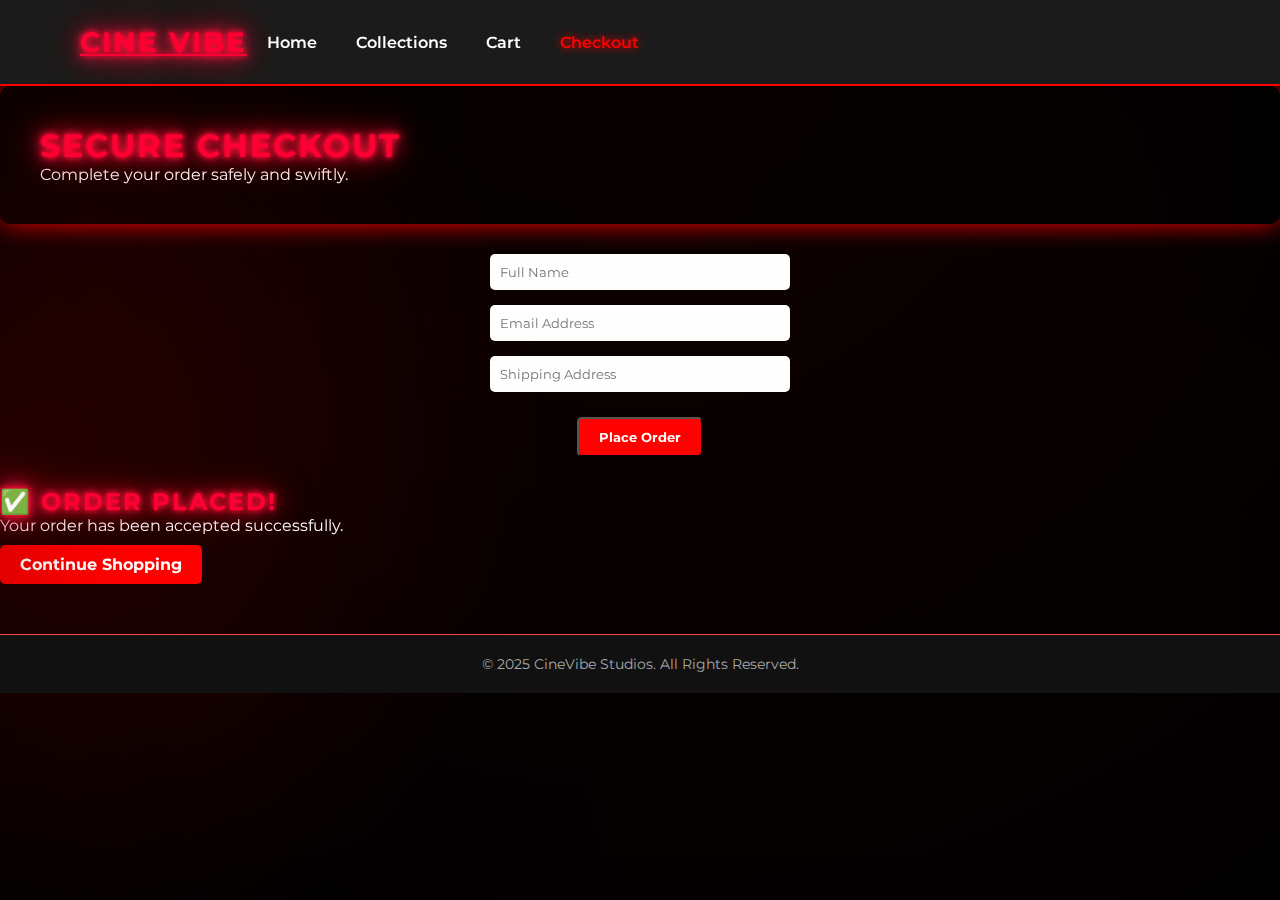
<file: checkout.html>
<!DOCTYPE html>
<html lang="en">
<head>
  <meta charset="UTF-8" />
  <meta name="viewport" content="width=device-width, initial-scale=1.0" />
  <title>Checkout | CineVibe</title>
  <link rel="stylesheet" href="style.css" />
  <link href="https://fonts.googleapis.com/css2?family=Cinzel+Decorative:wght@700&family=Montserrat:wght@400;600&display=swap" rel="stylesheet">
</head>
<body>

  <header class="navbar">
    <div class="nav-container">
      <a href="index.html" class="logo">Cine Vibe</a>
      <nav>
        <a href="index.html">Home</a>
        <a href="collections.html">Collections</a>
        <a href="cart.html">Cart</a>
        <a href="checkout.html" class="active">Checkout</a>
      </nav>
    </div>
  </header>

  <div class="spotlight"></div>
  <div class="film-grain"></div>

  <section class="hero-check">
    <div class="hero-content">
      <h1>Secure <span>Checkout</span></h1>
      <p>Complete your order safely and swiftly.</p>
    </div>
  </section>

  <section class="checkout">
    <form action="#popup">
      <input type="text" placeholder="Full Name" required>
      <input type="email" placeholder="Email Address" required>
      <input type="text" placeholder="Shipping Address" required>
      <button type="submit" class="btn">Place Order</button>
    </form>
  </section>
  <div id="popup" class="popup">
    <div class="popup-content">
      <h2>✅ Order Placed!</h2>
      <p>Your order has been accepted successfully.</p>
      <a href="index.html" class="btn close-btn">Continue Shopping</a>
    </div>
  </div>
  <footer>
    <p>© 2025 CineVibe Studios. All Rights Reserved.</p>
  </footer>

</body>
</html>
</file>
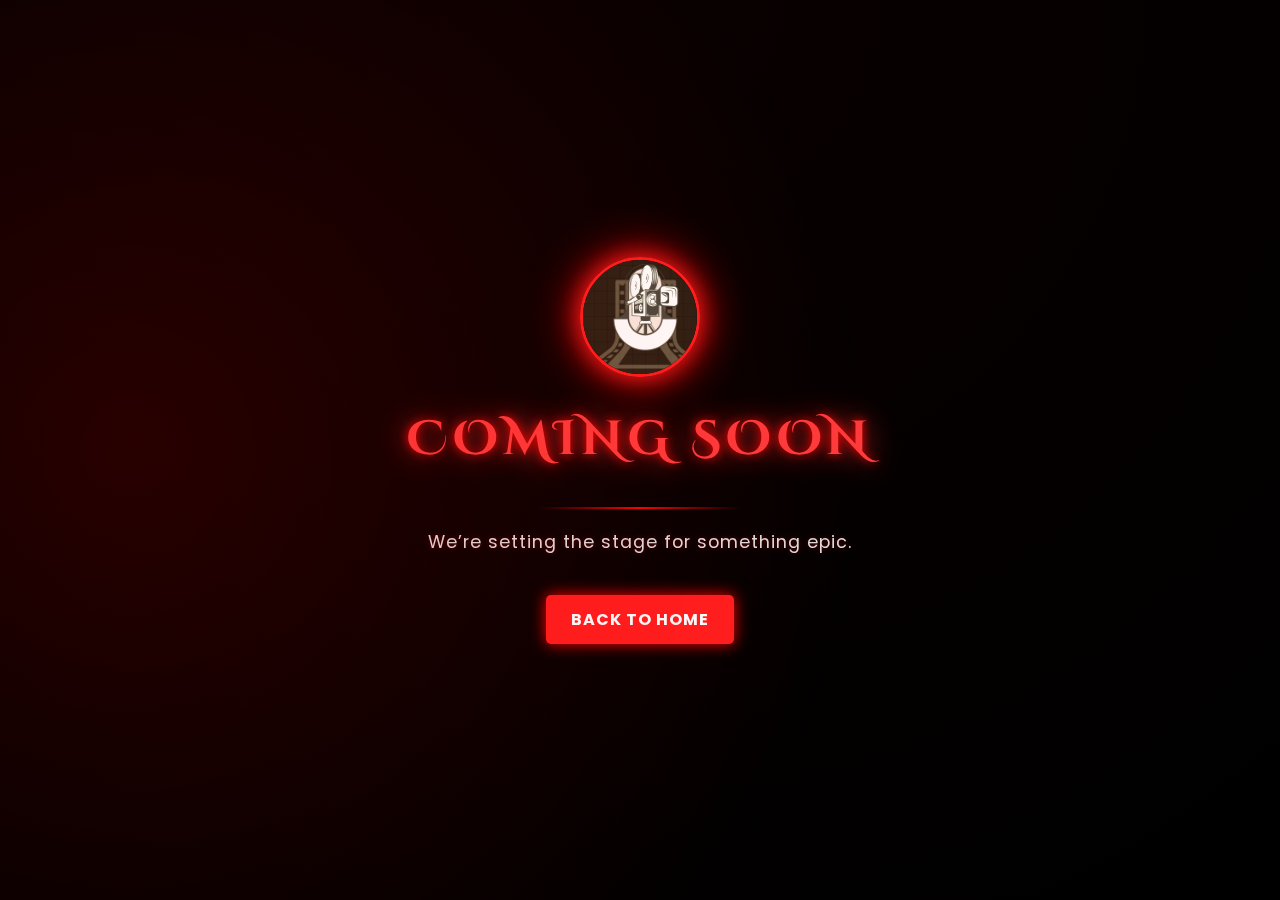
<file: comingsoon.html>
<!DOCTYPE html>
<html lang="en">
<head>
  <meta charset="UTF-8" />
  <meta name="viewport" content="width=device-width, initial-scale=1.0" />
  <title>CineVibe | Coming Soon</title>
  <link href="https://fonts.googleapis.com/css2?family=Cinzel+Decorative&family=Poppins:wght@400;600&display=swap" rel="stylesheet">
  <style>
    * {
      margin: 0;
      padding: 0;
      box-sizing: border-box;
    }

    body {
      background: radial-gradient(circle at top, #0a0000, #000);
      color: white;
      font-family: 'Poppins', sans-serif;
      display: flex;
      flex-direction: column;
      align-items: center;
      justify-content: center;
      height: 100vh;
      overflow: hidden;
      position: relative;
    }

    /* Red neon circular logo */
    .logo-circle {
      width: 120px;
      height: 120px;
      border-radius: 50%;
      overflow: hidden;
      border: 3px solid #ff1e1e;
      box-shadow: 0 0 25px #ff1e1e, 0 0 50px #ff0000;
      display: flex;
      align-items: center;
      justify-content: center;
      margin-bottom: 30px;
      animation: pulse 2.5s infinite alternate;
    }

    .logo-circle img {
      width: 100%;
      height: 100%;
      object-fit: cover;
      filter: brightness(1.15) contrast(1.1);
    }

    @keyframes pulse {
      0% {
        box-shadow: 0 0 15px #ff1e1e, 0 0 40px #ff0000;
        transform: scale(1);
      }
      100% {
        box-shadow: 0 0 35px #ff2a2a, 0 0 70px #ff0000;
        transform: scale(1.05);
      }
    }

    h1 {
      font-family: 'Cinzel Decorative', serif;
      font-size: 3rem;
      text-transform: uppercase;
      letter-spacing: 5px;
      color: #ff3b3b;
      text-shadow: 0 0 10px #ff0000, 0 0 30px #ff2e2e;
      margin-bottom: 15px;
    }

    p {
      color: #ddd;
      font-size: 1.1rem;
      text-shadow: 0 0 5px #660000;
      letter-spacing: 1px;
    }

    .glow-line {
      width: 200px;
      height: 2px;
      background: linear-gradient(90deg, transparent, #ff0000, transparent);
      margin: 20px 0;
      animation: flicker 3s infinite alternate;
    }

    @keyframes flicker {
      0%, 100% {
        opacity: 0.7;
      }
      50% {
        opacity: 1;
      }
    }

    .back-home {
      margin-top: 40px;
      padding: 12px 25px;
      border: none;
      border-radius: 5px;
      background: #ff1e1e;
      color: white;
      font-weight: bold;
      letter-spacing: 1px;
      text-transform: uppercase;
      cursor: pointer;
      transition: all 0.3s;
      text-decoration: none;
      font-family: 'Poppins', sans-serif;
      box-shadow: 0 0 15px #ff0000;
    }

    .back-home:hover {
      background: white;
      color: #ff0000;
      box-shadow: 0 0 25px #ff0000;
    }

    /* Film grain overlay */
    .grain {
      position: fixed;
      inset: 0;
      background: url('https://www.transparenttextures.com/patterns/noise.png');
      opacity: 0.15;
      mix-blend-mode: overlay;
      pointer-events: none;
      z-index: 2;
    }

    /* Subtle moving light */
    .light {
      position: fixed;
      inset: 0;
      background: radial-gradient(circle at 10% 50%, rgba(255, 0, 0, 0.15), transparent 60%);
      animation: moveLight 8s linear infinite alternate;
      z-index: 1;
    }

    @keyframes moveLight {
      0% { background-position: 0% 50%; }
      100% { background-position: 100% 50%; }
    }

  </style>
</head>
<body>
  <div class="light"></div>
  <div class="grain"></div>

  <div class="logo-circle">
    <img src="logo.png" alt="CineVibe Logo">
  </div>

  <h1>Coming Soon</h1>
  <div class="glow-line"></div>
  <p>We’re setting the stage for something epic.</p>

  <a href="index.html" class="back-home">Back to Home</a>
</body>
</html>
</file>
<file: style.css>
* {
  margin: 0;
  padding: 0;
  box-sizing: border-box;
  font-family: 'Montserrat', sans-serif;
}

body {
  background: linear-gradient(90deg, #00416A, #799F0C, #FFE000);
  color: white;
  overflow-x: hidden;
  
}

/* Preloader (CSS-only animation) */
.preloader {
  position: fixed;
  width: 100%;
  height: 100%;
  background: black;
  display: flex;
  justify-content: center;
  align-items: center;
  animation: fadeOut 3s ease forwards;
  z-index: 1000;
}
.preloader h1 {
  color: red;
  font-family: 'Cinzel Decorative', serif;
  font-size: 2.5em;
  text-shadow: 0 0 20px red;
}
@keyframes fadeOut {
  0% { opacity: 1; }
  90% { opacity: 0; visibility: hidden; }
  100% { display: none; }
}

/* Navbar */
.navbar {
  position: sticky;
  top: 0;
  background: rgba(0,0,0,0.9);
  display: flex;
  justify-content: space-between;
  align-items: center;
  padding: 1rem 3rem;
  z-index: 100;
  border-bottom: 1px solid red;
}
.navbar .logo a {
  color: red;
  font-family: 'Cinzel Decorative', serif;
  font-size: 1.5em;
  text-decoration: none;
  text-shadow: 0 0 10px red;
}
.navbar nav a {
  color: white;
  margin-left: 20px;
  text-decoration: none;
  font-weight: 600;
  transition: color 0.3s;
}
.navbar nav a:hover {
  color: red;
}

/* Hero Section */
.hero {
  height: 100vh;
  /* background: url('https://m.media-amazon.com/images/M/MV5BNjk0MzkxOTAtNTNkNi00NDdhLTg4YmYtMzc2MWZlNjgxMTA5XkEyXkFqcGdeQXRyYW5zY29kZS13b3JrZmxvdw@@._V1_.jpg') center/cover no-repeat; */
  display: flex;
  justify-content: center;
  align-items: center;
  text-align: center;
}
.hero-content {
  background: rgba(0, 0, 0, 0.6);
  padding: 40px;
  border-radius: 10px;
  box-shadow: 0 0 25px red;
}
.hero h1 {
  font-size: 3em;
  color: white;
  font-family: 'Cinzel Decorative', serif;
}
.hero h1 span {
  color: red;
  text-shadow: 0 0 10px red;
}
.hero p {
  margin: 15px 0;
  font-size: 1.1em;
}
.shop-btn {
  background: red;
  color: white;
  text-decoration: none;
  padding: 12px 25px;
  border-radius: 5px;
  font-weight: bold;
  transition: all 0.3s;
}
.shop-btn:hover {
  background: white;
  color: black;
  box-shadow: 0 0 15px red;
}

/* Featured Products */
.featured {
  text-align: center;
  padding: 60px 20px;
}
.featured h2 {
  font-family: 'Cinzel Decorative', serif;
  font-size: 2.2em;
  margin-bottom: 40px;
  text-shadow: 0 0 10px red;
}
.product-grid {
  display: grid;
  grid-template-columns: repeat(auto-fit, minmax(250px, 1fr));
  gap: 30px;
  justify-items: center;
}
.product {
  background: rgba(20, 20, 20, 0.9);
  border: 1px solid red;
  border-radius: 10px;
  padding: 15px;
  width: 250px;
  box-shadow: 0 0 15px rgba(255,0,0,0.4);
}
.product img {
  width: 100%;
  height: 250px;
  object-fit: cover;
  border-radius: 8px;
}
.product h3 {
  margin: 15px 0;
}
.btn {
  background: red;
  color: white;
  text-decoration: none;
  padding: 8px 20px;
  border-radius: 5px;
  font-weight: 600;
  transition: all 0.3s;
}
.btn:hover {
  background: white;
  color: black;
  box-shadow: 0 0 15px red;
}

/* Footer */
footer {
  background: black;
  text-align: center;
  padding: 20px;
  font-size: 0.9em;
  border-top: 1px solid red;
}
body {
  font-family: 'Poppins', sans-serif;
  background-color: #111;
  color: #fff;
  margin: 0;
  padding: 0;
}

.navbar {
  position: sticky;
  top: 0;
  background: #1b1b1b;
  display: flex;
  justify-content: space-between;
  align-items: center;
  padding: 15px 40px;
  border-bottom: 2px solid red;
  z-index: 999;
}

.logo {
  font-size: 28px;
  font-weight: bold;
  color: red;
  text-shadow: 0 0 10px red;
}

nav a {
  margin: 0 15px;
  color: #fff;
  text-decoration: none;
  font-weight: 500;
}

nav a.active, nav a:hover {
  color: red;
  text-shadow: 0 0 8px red;
}

.products {
  display: flex;
  justify-content: center;
  gap: 30px;
  padding: 40px;
  flex-wrap: wrap;
}

.product-card {
  background: #222;
  padding: 20px;
  border-radius: 12px;
  text-align: center;
  width: 250px;
  transition: transform 0.3s ease;
}

.product-card:hover {
  transform: translateY(-5px);
  box-shadow: 0 0 15px red;
}

.product-card img {
  width: 100%;
  border-radius: 10px;
}

.btn {
  display: inline-block;
  background: red;
  color: #fff;
  text-decoration: none;
  padding: 10px 20px;
  margin-top: 10px;
  border-radius: 5px;
  font-weight: bold;
}

.btn:hover {
  background: darkred;
  box-shadow: 0 0 10px red;
}

/* Cart Section */
.cart {
  padding: 40px;
  max-width: 700px;
  margin: auto;
}

.cart-item {
  display: flex;
  align-items: center;
  background: #222;
  margin-bottom: 20px;
  padding: 15px;
  border-radius: 10px;
}

.cart-item img {
  width: 80px;
  border-radius: 8px;
  margin-right: 15px;
}

.cart-info h3 {
  margin: 0;
}

.remove-btn {
  margin-left: auto;
  background: darkred;
  color: #fff;
  border: none;
  padding: 8px 15px;
  border-radius: 5px;
  cursor: pointer;
}

.remove-btn:hover {
  background: red;
}

.cart-total {
  text-align: right;
  margin-top: 30px;
  font-size: 18px;
}

.checkout-btn {
  background: red;
  color: #fff;
  border: none;
  padding: 12px 20px;
  border-radius: 5px;
  cursor: pointer;
  font-weight: bold;
}

.checkout-btn:hover {
  background: darkred;
}

footer {
  text-align: center;
  padding: 20px;
  border-top: 1px solid red;
  margin-top: 50px;
  color: #ccc;
}
/* Retro film-grain background */
body::before {
  content: "";
  position: fixed;
  top: 0;
  left: 0;
  width: 100%;
  height: 100%;
  background: url('images/filmgrain.png');
  opacity: 0.08;
  pointer-events: none;
  z-index: 0;
}

/* Subtle vignette */
body::after {
  content: "";
  position: fixed;
  top: 0;
  left: 0;
  width: 100%;
  height: 100%;
  box-shadow: inset 0 0 150px rgba(0, 0, 0, 0.8);
  pointer-events: none;
  z-index: 0;
}

/* Lift product cards above overlays */
.product-card, .navbar, footer, .cart {
  position: relative;
  z-index: 1;
}
/* About Page */
.about-hero {
  background: url('https://images.unsplash.com/photo-1524985069026-dd778a71c7b4?auto=format&fit=crop&w=1600&q=80') center/cover no-repeat;
  height: 70vh;
  display: flex;
  align-items: center;
  justify-content: center;
  text-align: center;
  color: white;
  position: relative;
}

.about-hero .overlay {
  background: rgba(0, 0, 0, 0.6);
  padding: 50px;
  border-radius: 10px;
  box-shadow: 0 0 20px red;
}

.about-hero h1 {
  font-size: 2.5rem;
  text-shadow: 0 0 20px red;
}

.about-content {
  display: flex;
  justify-content: space-around;
  align-items: flex-start;
  flex-wrap: wrap;
  padding: 60px 10%;
  background: #0b0b0b;
  color: white;
}

.about-content .text, .about-content .contact {
  width: 45%;
  min-width: 300px;
}

.about-content h2 {
  color: #ff4444;
  margin-bottom: 10px;
}

.about-content p {
  line-height: 1.6;
  margin-bottom: 20px;
}

.about-content a {
  color: #ff4444;
  text-decoration: none;
}

.about-content a:hover {
  text-decoration: underline;
}

/* Footer Update */
footer {
  background: #111;
  color: #aaa;
  text-align: center;
  padding: 20px;
  border-top: 1px solid #ff4444;
}/* Hero Section */
.hero {
  background: url('https://images.unsplash.com/photo-1606813902914-9a09790e8e1b?auto=format&fit=crop&w=1600&q=80') center/cover no-repeat;
  height: 90vh;
  display: flex;
  align-items: center;
  justify-content: center;
  text-align: center;
  color: white;
  text-shadow: 0 0 20px rgb(134, 93, 93);
}

.hero-content {
  background: rgba(0, 0, 0, 0.6);
  padding: 40px;
  border-radius: 10px;
}

.hero-content h2 {
  font-size: 2.5rem;
  margin-bottom: 10px;
}

/* Cart Section */
.cart {
  max-width: 800px;
  margin: 80px auto;
  padding: 20px;
  background: rgba(0, 0, 0, 0.7);
  border-radius: 10px;
  color: white;
  text-align: center;
  box-shadow: 0 0 25px red;
}

.cart-item {
  display: flex;
  align-items: center;
  justify-content: space-between;
  background: rgba(255, 255, 255, 0.1);
  margin: 15px 0;
  padding: 15px;
  border-radius: 10px;
}

.cart-item img {
  width: 80px;
  height: 80px;
  border-radius: 5px;
  object-fit: cover;
}

.cart-item h3 {
  margin: 0;
  color: #ff4444;
}

.cart-total {
  margin-top: 30px;
  font-size: 1.2rem;
  font-weight: bold;
}

.cart-total .btn {
  display: inline-block;
  margin-top: 15px;
}
.nav-container {
  display:flex;
  justify-content:space-between;
  align-items:center;
  padding:10px 40px;
}

.cart-icon {
  position:relative;
  display:inline-flex;
  align-items:center;
  justify-content:center;
  text-decoration:none;
}

.cart-icon svg {
  transition: all 0.3s ease;
  filter: drop-shadow(0 0 3px #ff4444);
}

.cart-icon:hover svg {
  stroke:#ff4444;
  transform: scale(1.1);
  filter: drop-shadow(0 0 8px #ff4444);
}
.cart-count {
  position:absolute;
  top:-6px;
  right:-10px;
  background:#ff4444;
  color:white;
  border-radius:50%;
  padding:2px 6px;
  font-size:0.7em;
  box-shadow:0 0 8px #ff4444;
}
/* Marquee section */
.marquee {
  overflow: hidden;
  white-space: nowrap;
  background: #111;
  border-top: 2px solid crimson;
  border-bottom: 2px solid crimson;
  box-shadow: 0 0 20px crimson;
  padding: 10px 0;
}

.marquee-inner {
  display: inline-block;
  animation: scroll 15s linear infinite;
}

.marquee span {
  color: #ffcccc;
  font-weight: bold;
  font-family: 'Cinzel Decorative', serif;
  letter-spacing: 1px;
  text-shadow: 0 0 10px #ff4444, 0 0 20px #ff2222;
  font-size: 1.1em;
}

/* Keyframes for continuous scrolling */
@keyframes scroll {
  from {
    transform: translateX(100%);
  }
  to {
    transform: translateX(-100%);
  }
}
@keyframes neonPulse {
  0%, 100% { text-shadow: 0 0 8px #ff4444, 0 0 15px #ff2222; }
  50% { text-shadow: 0 0 15px #ff7777, 0 0 30px #ff2222; }
}

.marquee span {
  animation: scroll 15s linear infinite, neonPulse 2s ease-in-out infinite;
}
/* MOVING SPOTLIGHT */
.spotlight {
  position: fixed;
  inset: 0;
  pointer-events: none;
  background: radial-gradient(circle at 0% 50%, rgba(255, 0, 0, 0.15), transparent 40%);
  mix-blend-mode: screen;
  animation: moveLight 10s linear infinite alternate;
  z-index: 1;
}

@keyframes moveLight {
  0% { background-position: 0% 50%; }
  100% { background-position: 100% 50%; }
}

/* FILM GRAIN OVERLAY */
.film-grain {
  position: fixed;
  inset: 0;
  pointer-events: none;
  background-image: url('https://www.transparenttextures.com/patterns/noise.png');
  opacity: 0.12;
  mix-blend-mode: overlay;
  z-index: 2;
}
/* === BACKGROUND: BLACK + RED NEON VIBE === */
body {
  margin: 0;
  font-family: 'Poppins', sans-serif;
  background: radial-gradient(circle at top, #120000, #000000 70%);
  color: #fff;
  overflow-x: hidden;
  min-height: 100vh;
  position: relative;
}

/* SOFT RED NEON GLOW AT THE EDGES */
body::before {
  content: "";
  position: fixed;
  inset: 0;
  background: radial-gradient(circle at 50% 20%, rgba(255, 0, 0, 0.15), transparent 60%),
              radial-gradient(circle at 80% 80%, rgba(255, 50, 50, 0.1), transparent 70%);
  z-index: 0;
  mix-blend-mode: screen;
}

/* RETRO NEON LINES (STATIC BACKDROP) */
body::after {
  content: "";
  position: fixed;
  inset: 0;
  background: repeating-linear-gradient(
    to bottom,
    rgba(255, 0, 0, 0.05) 0px,
    rgba(255, 0, 0, 0.05) 2px,
    transparent 2px,
    transparent 4px
  );
  opacity: 0.3;
  z-index: 0;
}

/* ADD NEON GLOW TO HEADINGS */
h1, h2, h3, .logo {
  color: #ff0033;
  text-shadow: 
    0 0 5px #ff0033,
    0 0 10px #ff1a40,
    0 0 20px #ff1a40,
    0 0 40px #ff0033;
  letter-spacing: 2px;
  text-transform: uppercase;
  z-index: 1;
  position: relative;
}

/* ADD A SMOOTH FADE-IN FOR CINEMATIC ENTRY */
@keyframes fadeIn {
  from { opacity: 0; filter: blur(5px); }
  to { opacity: 1; filter: blur(0); }
}
body {
  animation: fadeIn 2s ease-in-out;
}
/* === CINE VIBE NEON LOGO === */
.neon-logo {
  font-family: 'Cinzel Decorative', cursive;
  font-size: 5rem;
  text-align: center;
  color: #ff002b;
  text-shadow:
    0 0 5px #ff002b,
    0 0 10px #ff0033,
    0 0 20px #ff0040,
    0 0 40px #ff0033,
    0 0 80px #ff002b;
  letter-spacing: 6px;
  margin-top: 10vh;
  position: relative;
  animation: neonPulse 2.5s infinite alternate;
}

/* PULSATING GLOW */
@keyframes neonPulse {
  from {
    text-shadow:
      0 0 5px #ff002b,
      0 0 10px #ff0033,
      0 0 20px #ff0040,
      0 0 40px #ff0033,
      0 0 80px #ff002b;
    opacity: 1;
  }
  to {
    text-shadow:
      0 0 2px #ff0010,
      0 0 6px #ff0020,
      0 0 12px #ff002b,
      0 0 25px #ff0033;
    opacity: 0.8;
  }
}

/* OPTIONAL GLOW REFLECTION */
.neon-logo::after {
  content: attr(data-text);
  position: absolute;
  left: 0;
  top: 100%;
  width: 100%;
  height: 100%;
  color: #ff002b;
  transform: scaleY(-1);
  opacity: 0.2;
  filter: blur(5px);
}
/* Forms */
.checkout form { display:flex; flex-direction:column; align-items:center; gap:15px; padding:30px; }
.checkout input { width:300px; padding:10px; border:none; border-radius:5px; }
.active{
  color: rgba(250, 247, 247, 0);

}
/* --- Red Neon Retro Additions --- */

body {
  background: radial-gradient(circle at top, #0a0000, #000);
  color: #fff;
}

.cart-icon {
  margin-left: 20px;
  transition: transform 0.3s ease, filter 0.3s ease;
}

.cart-icon:hover svg {
  transform: scale(1.2);
  filter: drop-shadow(0 0 8px #ff002b);
}

/* Product Scroller */
.product-scroll {
  background: linear-gradient(to bottom, #0a0000, #000);
  padding: 30px 0;
  overflow-x: auto;
  white-space: nowrap;
}

.scroll-container {
  display: inline-flex;
  gap: 20px;
  padding: 10px 40px;
}

.product-card {
  display: inline-block;
  background: #111;
  border-radius: 10px;
  overflow: hidden;
  width: 180px;
  text-align: center;
  box-shadow: 0 0 15px rgba(255, 0, 0, 0.2);
  transition: transform 0.3s, box-shadow 0.3s;
}

.product-card img {
  width: 100%;
  height: 180px;
  object-fit: cover;
  border-bottom: 2px solid #ff002b;
}

.product-card:hover {
  transform: scale(1.05);
  box-shadow: 0 0 25px rgba(255, 0, 0, 0.4);
}

.product-card p {
  padding: 10px;
  color: #ffcccc;
  font-weight: 600;
  font-family: 'Poppins', sans-serif;
}
/* === FIX BLACK SCREEN ON MOBILE === */

/* Ensure preloader hides completely */
.preloader {
  animation: fadeOut 2.5s ease forwards;
}

@keyframes fadeOut {
  0% { opacity: 1; visibility: visible; }
  90% { opacity: 0; }
  100% { opacity: 0; visibility: hidden; display: none; z-index: -1; }
}

/* Move spotlight and film-grain behind all content */
.spotlight,
.film-grain {
  z-index: 0;
}

/* Lift all main sections above overlays */
header, .hero, .product-scroll, .featured, footer {
  position: relative;
  z-index: 2;
}

/* Prevent body duplicate conflicts */
html, body {
  background: radial-gradient(circle at top, #0a0000, #000);
  color: #fff;
  margin: 0;
  padding: 0;
  overflow-x: hidden;
  min-height: 100vh;
}

/* Mobile-specific fix: remove sticky overlap */
@media (max-width: 768px) {
  .navbar, header {
    position: relative;
  }

  .neon-logo {
    font-size: 2.8rem;
    margin-top: 5vh;
  }

  .hero {
    height: auto;
    padding: 60px 20px;
  }
}
.cinevibe-footer {
  background: #000;
  color: #ddd;
  font-family: 'Montserrat', sans-serif;
  padding: 50px 20px 10px;
  text-align: center;
  border-top: 2px solid red;
}

.cinevibe-footer .footer-top h2 {
  font-size: 1.5rem;
  color: #fff;
  margin-bottom: 20px;
  text-shadow: 0 0 8px red;
}

.red-neon {
  color: #ff2e2e;
  text-shadow: 0 0 8px #ff2e2e, 0 0 16px #ff0000;
}

.cinevibe-footer .social-icons a {
  color: #ff2e2e;
  font-size: 24px;
  margin: 0 10px;
  transition: all 0.3s ease;
}

.cinevibe-footer .social-icons a:hover {
  color: #fff;
  text-shadow: 0 0 10px red, 0 0 20px red;
}

.footer-links {
  display: flex;
  flex-wrap: wrap;
  justify-content: center;
  margin-top: 40px;
}

.footer-links .column {
  flex: 1 1 200px;
  margin: 20px;
  text-align: left;
}

.footer-links h3 {
  color: #ff2e2e;
  margin-bottom: 10px;
  text-shadow: 0 0 6px red;
}

.footer-links a {
  display: block;
  color: #aaa;
  margin: 5px 0;
  text-decoration: none;
  transition: 0.3s;
}

.footer-links a:hover {
  color: #fff;
  text-shadow: 0 0 10px red;
}

.footer-bottom {
  margin-top: 40px;
  border-top: 1px solid #222;
  padding-top: 10px;
  font-size: 0.9rem;
  color: #888;
}

@media (max-width: 768px) {
  .footer-links {
    flex-direction: column;
    text-align: center;
  }
  .footer-links .column {
    margin: 10px 0;
  }
}
</file>
